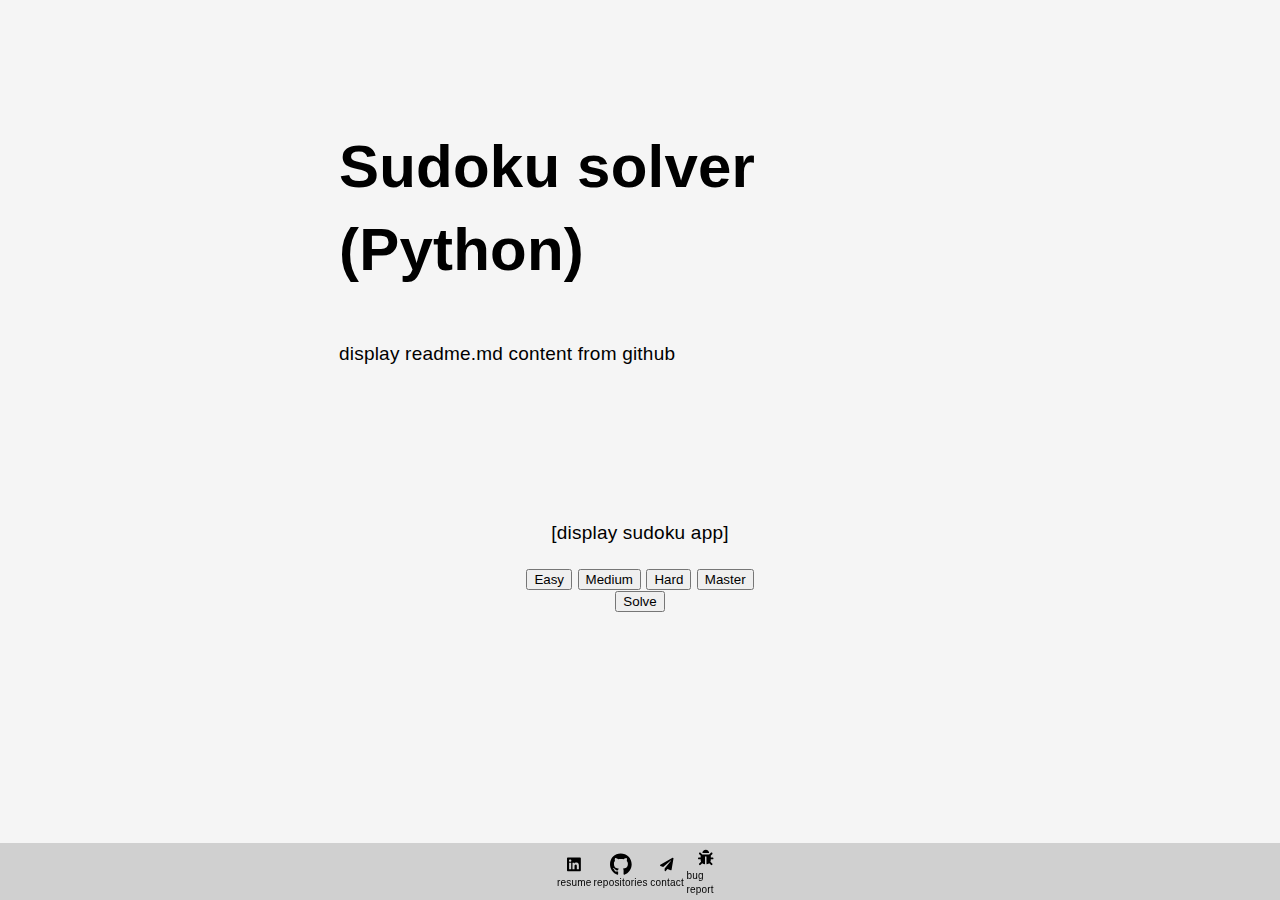
<file: sudoku.html>
<!DOCTYPE html>
<html lang="en">
<head>
    <title>My portfolio</title>
    <meta charset="UTF-8">
    <meta name="viewport" content="width=device-width, initial-scale=1.0">
    <meta http-equiv="X-UA-Compatible" content="ie=edge">
    <link rel="stylesheet" href="style.css">
    <link rel='icon' href='favicon.ico' type='image/x-icon'/>
</head>
<body> 
    <nav class="toolbar">
        <ul class="toolbar-tools">
            <li class="tool-item">
                <a href="https://www.linkedin.com/in/brandonverzuu/?locale=en_US" class="item-link">
                    <svg aria-hidden="true" focusable="false" data-prefix="fab" data-icon="linkedin" class="fa-linkedin" role="img" xmlns="http://www.w3.org/2000/svg" viewBox="0 0 448 512"><path fill="currentColor" d="M416 32H31.9C14.3 32 0 46.5 0 64.3v383.4C0 465.5 14.3 480 31.9 480H416c17.6 0 32-14.5 32-32.3V64.3c0-17.8-14.4-32.3-32-32.3zM135.4 416H69V202.2h66.5V416zm-33.2-243c-21.3 0-38.5-17.3-38.5-38.5S80.9 96 102.2 96c21.2 0 38.5 17.3 38.5 38.5 0 21.3-17.2 38.5-38.5 38.5zm282.1 243h-66.4V312c0-24.8-.5-56.7-34.5-56.7-34.6 0-39.9 27-39.9 54.9V416h-66.4V202.2h63.7v29.2h.9c8.9-16.8 30.6-34.5 62.9-34.5 67.2 0 79.7 44.3 79.7 101.9V416z"></path>
                    </svg>
                    <span>resume</span>
                </a>
            </li>
            <li class="tool-item">
                <a href="https://github.com/brand0new" class="item-link">
                    <svg aria-hidden="true" focusable="false" data-prefix="fab" data-icon="github" class="fa-github" role="img" xmlns="http://www.w3.org/2000/svg" viewBox="0 0 496 512"><path fill="currentColor" d="M165.9 397.4c0 2-2.3 3.6-5.2 3.6-3.3.3-5.6-1.3-5.6-3.6 0-2 2.3-3.6 5.2-3.6 3-.3 5.6 1.3 5.6 3.6zm-31.1-4.5c-.7 2 1.3 4.3 4.3 4.9 2.6 1 5.6 0 6.2-2s-1.3-4.3-4.3-5.2c-2.6-.7-5.5.3-6.2 2.3zm44.2-1.7c-2.9.7-4.9 2.6-4.6 4.9.3 2 2.9 3.3 5.9 2.6 2.9-.7 4.9-2.6 4.6-4.6-.3-1.9-3-3.2-5.9-2.9zM244.8 8C106.1 8 0 113.3 0 252c0 110.9 69.8 205.8 169.5 239.2 12.8 2.3 17.3-5.6 17.3-12.1 0-6.2-.3-40.4-.3-61.4 0 0-70 15-84.7-29.8 0 0-11.4-29.1-27.8-36.6 0 0-22.9-15.7 1.6-15.4 0 0 24.9 2 38.6 25.8 21.9 38.6 58.6 27.5 72.9 20.9 2.3-16 8.8-27.1 16-33.7-55.9-6.2-112.3-14.3-112.3-110.5 0-27.5 7.6-41.3 23.6-58.9-2.6-6.5-11.1-33.3 2.6-67.9 20.9-6.5 69 27 69 27 20-5.6 41.5-8.5 62.8-8.5s42.8 2.9 62.8 8.5c0 0 48.1-33.6 69-27 13.7 34.7 5.2 61.4 2.6 67.9 16 17.7 25.8 31.5 25.8 58.9 0 96.5-58.9 104.2-114.8 110.5 9.2 7.9 17 22.9 17 46.4 0 33.7-.3 75.4-.3 83.6 0 6.5 4.6 14.4 17.3 12.1C428.2 457.8 496 362.9 496 252 496 113.3 383.5 8 244.8 8zM97.2 352.9c-1.3 1-1 3.3.7 5.2 1.6 1.6 3.9 2.3 5.2 1 1.3-1 1-3.3-.7-5.2-1.6-1.6-3.9-2.3-5.2-1zm-10.8-8.1c-.7 1.3.3 2.9 2.3 3.9 1.6 1 3.6.7 4.3-.7.7-1.3-.3-2.9-2.3-3.9-2-.6-3.6-.3-4.3.7zm32.4 35.6c-1.6 1.3-1 4.3 1.3 6.2 2.3 2.3 5.2 2.6 6.5 1 1.3-1.3.7-4.3-1.3-6.2-2.2-2.3-5.2-2.6-6.5-1zm-11.4-14.7c-1.6 1-1.6 3.6 0 5.9 1.6 2.3 4.3 3.3 5.6 2.3 1.6-1.3 1.6-3.9 0-6.2-1.4-2.3-4-3.3-5.6-2z"></path></svg>
                    <span>repositories</span>
                </a>    
            </li>
            <li class="tool-item">
                <a href="mailto:brandonverzuu@gmail.com?SUBJECT=Let's get in touch" class="item-link">
                    <svg aria-hidden="true" focusable="false" data-prefix="fas" data-icon="paper-plane" class="fa-paper-plane" role="img" xmlns="http://www.w3.org/2000/svg" viewBox="0 0 512 512"><path fill="currentColor" d="M476 3.2L12.5 270.6c-18.1 10.4-15.8 35.6 2.2 43.2L121 358.4l287.3-253.2c5.5-4.9 13.3 2.6 8.6 8.3L176 407v80.5c0 23.6 28.5 32.9 42.5 15.8L282 426l124.6 52.2c14.2 6 30.4-2.9 33-18.2l72-432C515 7.8 493.3-6.8 476 3.2z"></path></svg>
                    <span>contact</span>
                </a>
            </li>
            <li class="tool-item">
                <a href="mailto:brandonverzuu@gmail.com?SUBJECT=Website: Bug/Issue found" class="item-link">
                    <svg aria-hidden="true" focusable="false" data-prefix="fas" data-icon="bug" class="fa-bug" role="img" xmlns="http://www.w3.org/2000/svg" viewBox="0 0 512 512"><path fill="currentColor" d="M511.988 288.9c-.478 17.43-15.217 31.1-32.653 31.1H424v16c0 21.864-4.882 42.584-13.6 61.145l60.228 60.228c12.496 12.497 12.496 32.758 0 45.255-12.498 12.497-32.759 12.496-45.256 0l-54.736-54.736C345.886 467.965 314.351 480 280 480V236c0-6.627-5.373-12-12-12h-24c-6.627 0-12 5.373-12 12v244c-34.351 0-65.886-12.035-90.636-32.108l-54.736 54.736c-12.498 12.497-32.759 12.496-45.256 0-12.496-12.497-12.496-32.758 0-45.255l60.228-60.228C92.882 378.584 88 357.864 88 336v-16H32.666C15.23 320 .491 306.33.013 288.9-.484 270.816 14.028 256 32 256h56v-58.745l-46.628-46.628c-12.496-12.497-12.496-32.758 0-45.255 12.498-12.497 32.758-12.497 45.256 0L141.255 160h229.489l54.627-54.627c12.498-12.497 32.758-12.497 45.256 0 12.496 12.497 12.496 32.758 0 45.255L424 197.255V256h56c17.972 0 32.484 14.816 31.988 32.9zM257 0c-61.856 0-112 50.144-112 112h224C369 50.144 318.856 0 257 0z"></path></svg>
                    <span>bug report</span>
                </a>
            </li>

        </ul>
    </nav>
    <main>
        <section class="section-content">
            <div class="div-description">
                <h2 class="app-title">Sudoku solver (Python)</h2>
                <p>display readme.md content from github</p>
            </div>
        </section>
        <section class="section-content">
            <div class="app-content">
                <p>[display sudoku app]</p>
                <form method="POST" action="." id="sudoku">
                    <div class="sudoku">
                        
                    </div>
                </form>
            </div>
            <div class="app-menu">
                <button type="submit" form="sudoku" value="easy">Easy</button>
                <button type="submit" form="sudoku" value="medium">Medium</button>
                <button type="submit" form="sudoku" value="hard">Hard</button>
                <button type="submit" form="sudoku" value="master">Master</button>
            </div>
            <button type="submit" form="sudoku" value="">Solve</button>
        </section>
        
    </main>
</body>
</html>
</file>
<file: style.css>
/* Element styling */
:root{
    font-size: 19px;
    font-family: "SF Pro Display","SF Pro Icons","Helvetica Neue","Helvetica","Arial",sans-serif;
    line-height: 1.38105;
    letter-spacing: .011em;
    --text-primary: #F7F0F0;
    --text-secondary: #484349;
    --bg-primary: #000505;
    --bg-secondary: #171717;
    --transition-speed: 300ms;
    --toolbar-sizing: 3rem;
}

/* Media */
/* small screen */
@media only screen and (max-width: 600px){
    
    :root{
        --toolbar-sizing: 3rem;
    }
    
    section{
        padding: 1rem;
    }

    .section-intro{
        background-image: url(/img/bg-mobile.jpg);
    }
    
    .section-skills{
        padding: 2rem;
        padding-bottom: var(--toolbar-sizing);
    }

    .toolbar-tools{
        min-width: 100vw;
        margin: 0;
        margin-bottom: 10px;
    }

    .div-intro{
        position: relative;
        margin-top: 1rem;
        padding: 1rem;
    }

    .item-link{
        justify-content: center;
    }

    .skills{
        flex-direction: column;
        padding: 0;
    }

    .skills div{
        margin: 0;
    }
}

/* larger screens */
@media only screen and (min-width: 600px){
    .section-intro{
        background-image: url(/img/bg.jpg);
    }

    .div-intro{
        padding: 12rem;
        padding-left: 8rem;
        max-width: 50%;
    }

    .div-description{
        padding: 2rem 0;
        max-width: 50%;
    }

    .section-skills{
        padding: 2rem;
    }

    .skills{
        flex-direction: row;
        padding: 0;
        padding-bottom: 2rem;
    }

    .toolbar-tools{
        margin: 0;
    }

    
}
   
body{
    margin: 0;
    padding: 0;
    color: white;
    background-color: whitesmoke;
}

/* scrollbar edit */
body::-webkit-scrollbar{
    width: 0.25rem;
}

body::-webkit-scrollbar-track{
    background: white;
}

body::-webkit-scrollbar-thumb{
    background: var(--bg-secondary);
}

main{
    margin-left: 0;
}

/* intro */
.section-intro{
    background-color: var(--bg-secondary);
    background-position: center;
    background-repeat: no-repeat;
    background-size: cover;
    height: 100vh;
}

.div-intro h1{
    margin: 0;
    padding: 0;
    font-size: 50px;
    font-weight: 1;
}

/* content */
.section-content{
    padding: 2rem;
    height: 100%;
    color: black;
    display: flex;
    flex-direction: column;
    align-items: center;
    justify-content: center;
}

/* skills */
.section-skills{
    height: 100%;
    display: flex;
    flex-direction: column;
    align-items: center;
    background-color: var(--bg-secondary);
    color: white;
}

.skill-intro h2{
    margin: 1rem 0 0 0;
    text-align: left;

}

.skills{
    display: flex;
    align-items: center;
    justify-content: center;

}

.skills div{
    padding: 1rem;
    flex: 1;
    text-align: center;
}

.skills h3{
    padding: 0;
    margin: 0;
    color: var(--text-secondary) ;
}

/* apps */
.app-title{
    font-size: 60px;
}

.sudoku{
    display: flex;
}

/* toolbar */
.toolbar{
    position: fixed;
    bottom: 0;
    width: 100vw;
    height: var(--toolbar-sizing);
    background-color: rgba(165, 165, 165, 0.45);
    transition: width 200ms ease;
    display: flex;
    align-items: center;
    justify-content: center;
}

.toolbar-tools{
    list-style: none;
    padding: 0;
    display: flex;
    flex-direction: row;
    align-items: center;
    justify-content: center;
    max-width: 50%;
}

.tool-item{
    width: 100%;
    background-color: transparent;
    display: flex;
    flex-direction: row;
    align-items: center;
    justify-content: center;
}

.item-link{
    display: flex;
    flex-direction: column;
    align-items: center;
    justify-content: center;
    height: var(--toolbar-sizing);
    color: var(--text-primary);
    text-decoration: none;
    transition: var(--transition-speed);
}

.item-link svg{
    width: 40%;
    height: 40%;
    margin: 0 25%;
    color: black;
}

.item-link span{
    font-size: 10px;
    color: black;
}

.item-link:hover{
    filter: grayscale(0%) opacity(1);
    background: #171717;
}

.item-link:hover *{
    color: white;
    transition: var(--transition-speed)
}

.fa-linkedin .fa-github .fa-paper-plane .fa-bug{
    color: black;
}
</file>
